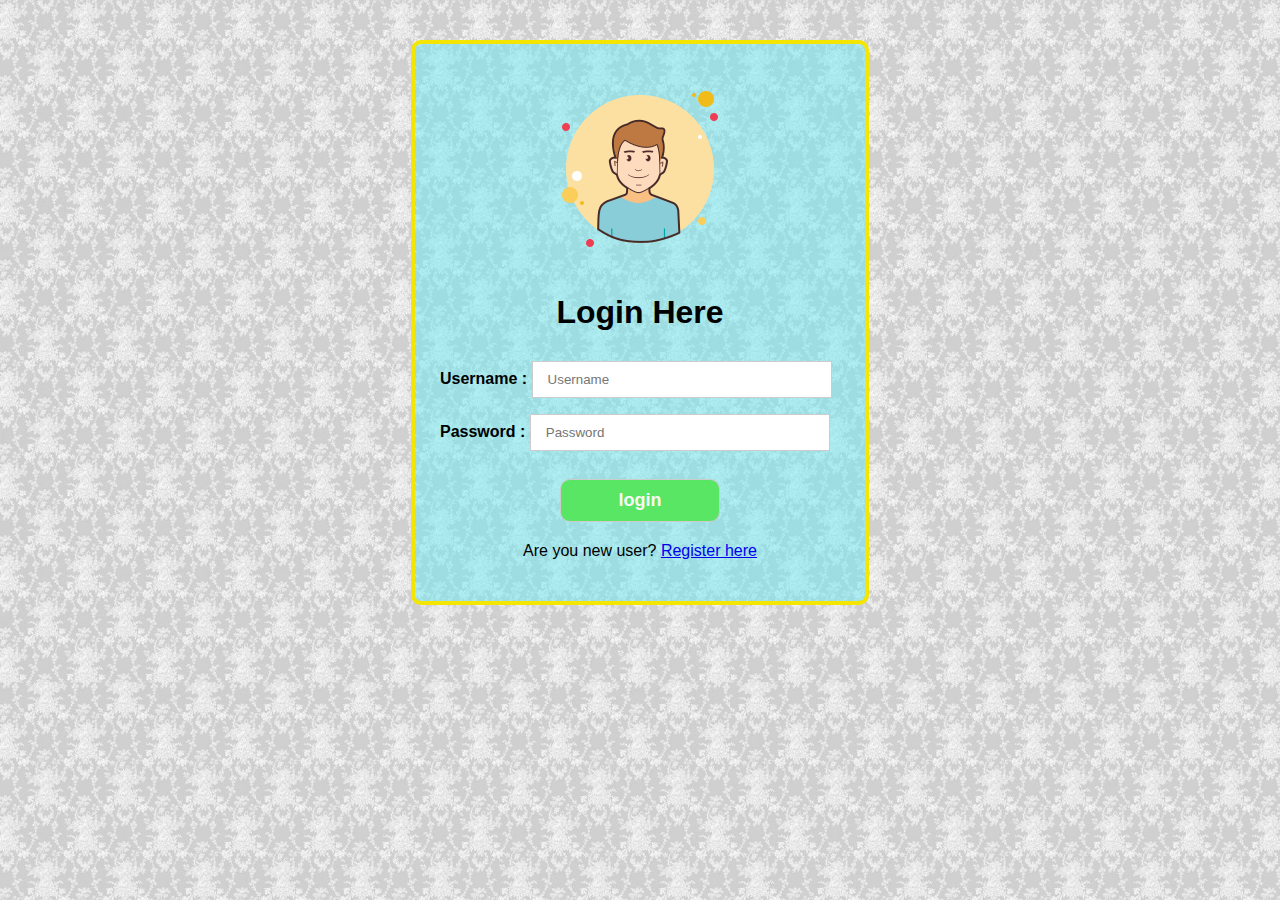
<file: Assignment1/index.html>
<!DOCTYPE html>
<html>
	<head>
		<title>TODO APP</title>
		<link rel="stylesheet" type="text/css" href="CSS/style.css">
		<script type="text/javascript" src="JS/home.js"></script>
	</head>
	<body>
		<main>
			<section class="login-section">
				<div class="login-form">
					<div class="login-img-container">
						<img  src="IMG/userH.png">
					</div>

					<h1>Login Here</h1>

					<span id="login_msg"></span>
					<form>
						<label>Username :</label>
						<input type="text" name="username" id="username" placeholder="Username" >
						<label>Password :</label>
						<input type="password" name="password" id="password"placeholder="Password" >
						<input id="login-btn" type="button" value="login">
						<p >
							Are you new user?
							<a href="./register.html">Register here</a>
						</p>
					</form>
				
				</div>
			</section>
			<script type="text/javascript" src="JS/home.js"></script>
		</main>

	</body>
</html>
</file>
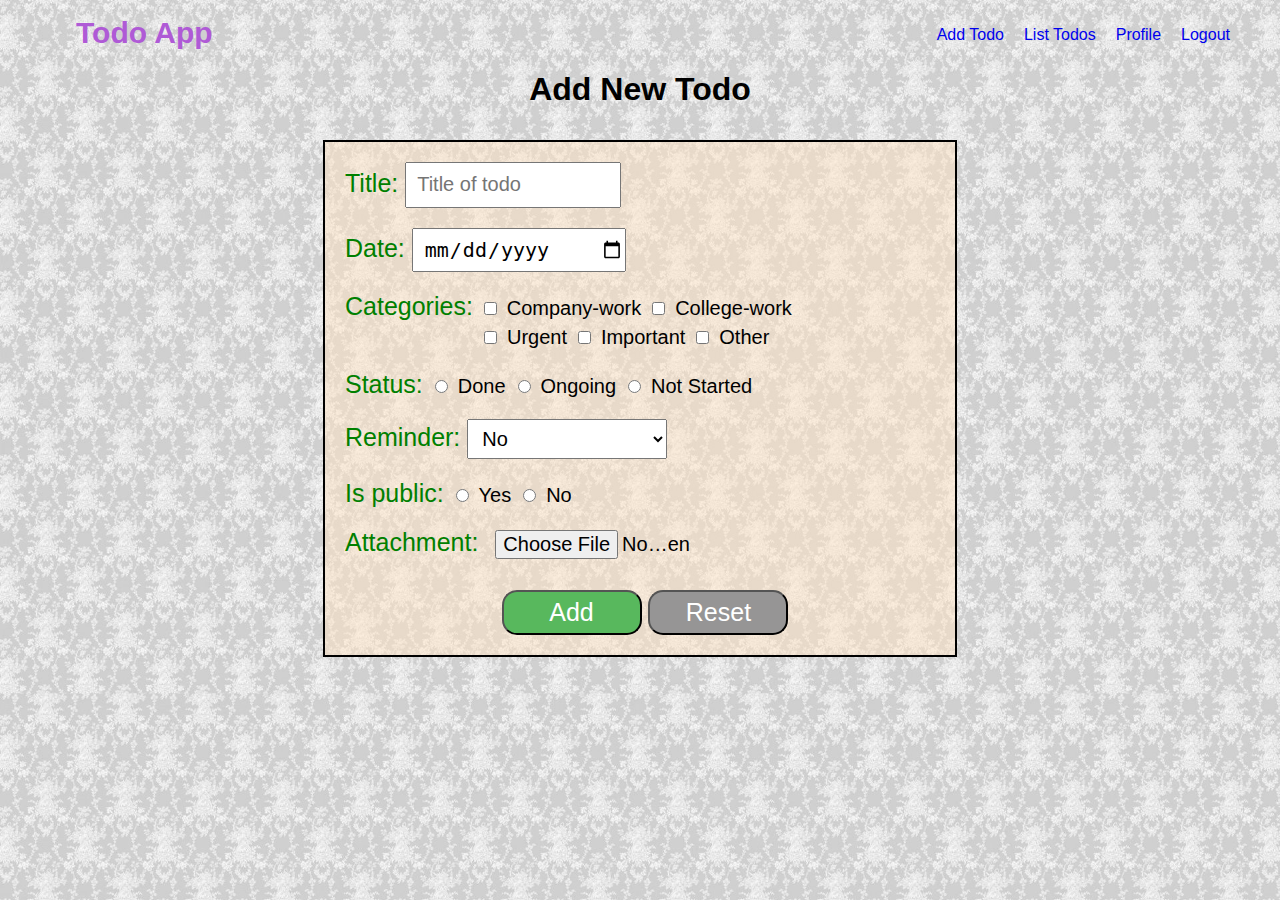
<file: Assignment1/addTodo.html>
<!DOCTYPE html>
<html>
<head>
	<title>Add Todo</title>		
	<link rel="stylesheet" type="text/css" href="CSS/style.css">
	<link rel="stylesheet" type="text/css" href="CSS/addTodo.css">
</head>
<body>
	<main class="container">
		<header>
			<div class="navbar">
				<ul>
				<label id="logo">Todo App</label>
				  <li><a id="logout" href="index.html">Logout</a></li>
				  <li><a href="profile.html">Profile</a></li>
				  <li><a href="todo-list.html">List Todos</a></li>
				  <li><a href="addTodo.html">Add Todo</a></li>
				</ul>
			</div>
		</header>

		<div class="heading">
			<h1>Add New Todo</h1>
		</div>


		<section class="addtodo-container">
			
			<div class="form-container">
			<form class="addtodo-forms">
				<div id="error" class="error-msg"></div>
				<div class="form-group">
					<label class="main-label" for="title">Title: </label>
					<input class="form-filed" id="title" type="text" name="title" placeholder="Title of todo">
				</div>
				<div class="form-group">
					<label class="main-label" for="date">Date: </label>
					<input class="form-filed" id="date" type="date" name="date">
				</div>
				<div class="form-group">
					<label class="main-label"  for="categories">Categories: </label>

					<div class="cat">
						<input type="checkbox" name="company-work" class="cat" id="company-work" value="Company-work">
						<label for="company-work">Company-work</label>
						<input type="checkbox" name="college-work" class="cat" id="college-work" value="College-work">
						<label for="college-work">College-work</label>
					</div>

					<div class="cat row2">
						<input type="checkbox" name="urgent" class="cat" id="urgent" value="Urgent">
						<label for="urgent">Urgent</label>
						<input type="checkbox" name="important" class="cat" id="important" value="Important">
						<label for="important">Important</label>
						<input type="checkbox" name="other" class="cat" id="other" value="Other">
						<label for="other">Other</label>
					</div>

				</div>
				
				
				<div class="form-group">
					<label class="main-label" for="status">Status:</label>
					<div class="cat">
						<input type="radio" name="status" id="mrkD" value="done">
						<label for="mrkD">Done</label>	
						<input type="radio" name="status" id="mrkO" value="ongoing">
						<label for="mrkO">Ongoing</label>
						<input type="radio" name="status" id="mrkN" value="not Started">
						<label for="mrkO">Not Started</label>	
					</div>
				</div>

				<div class="form-group ">
					<label class="main-label" for="reminder">Reminder:</label>
					<select class="form-filed" name="reminder" id="reminder" onchange="showRemDate()">
						<option value="No"><lable for="No">No</lable></option>
						<option value="Yes" ><lable for="Yes" >Yes</lable></option>
					</select>
				</div>

				<div class="form-group" id="reminder-date">
					<label class="main-label" for="remD">Reminder Date:</label>
					<input class="form-filed" id="remD" type="date" name="remD" >
				</div>

				<div class="form-group">
					<label class="main-label">Is public:</label>
					<div class="cat">
						<input id="isPublic" type="radio" name="ispublic" value="Yes">
						<label for="Yes" >Yes</label>
						<input id="isNotPublic" type="radio" name="ispublic" value="No">
						<label for="No" >No</label> 
					</div>
				</div>

				<div class="form-group">
					<label class="main-label" for="attachment">Attachment:</label>
					<input class="form-filed" type="file" name="attachment">
				</div>

				<div class="form-group buttons">
					<input id="add"class="form-control add-btn" type="button" name="add" value="Add">
					<input class="form-control reset-btn" type="reset" name="reset" value="Reset">
				</div>

				</div>
			</form>
			</div>
		</section>
	</main>
	<script type="text/javascript" src="JS/todo.js"></script>

</body>
</html>
</file>
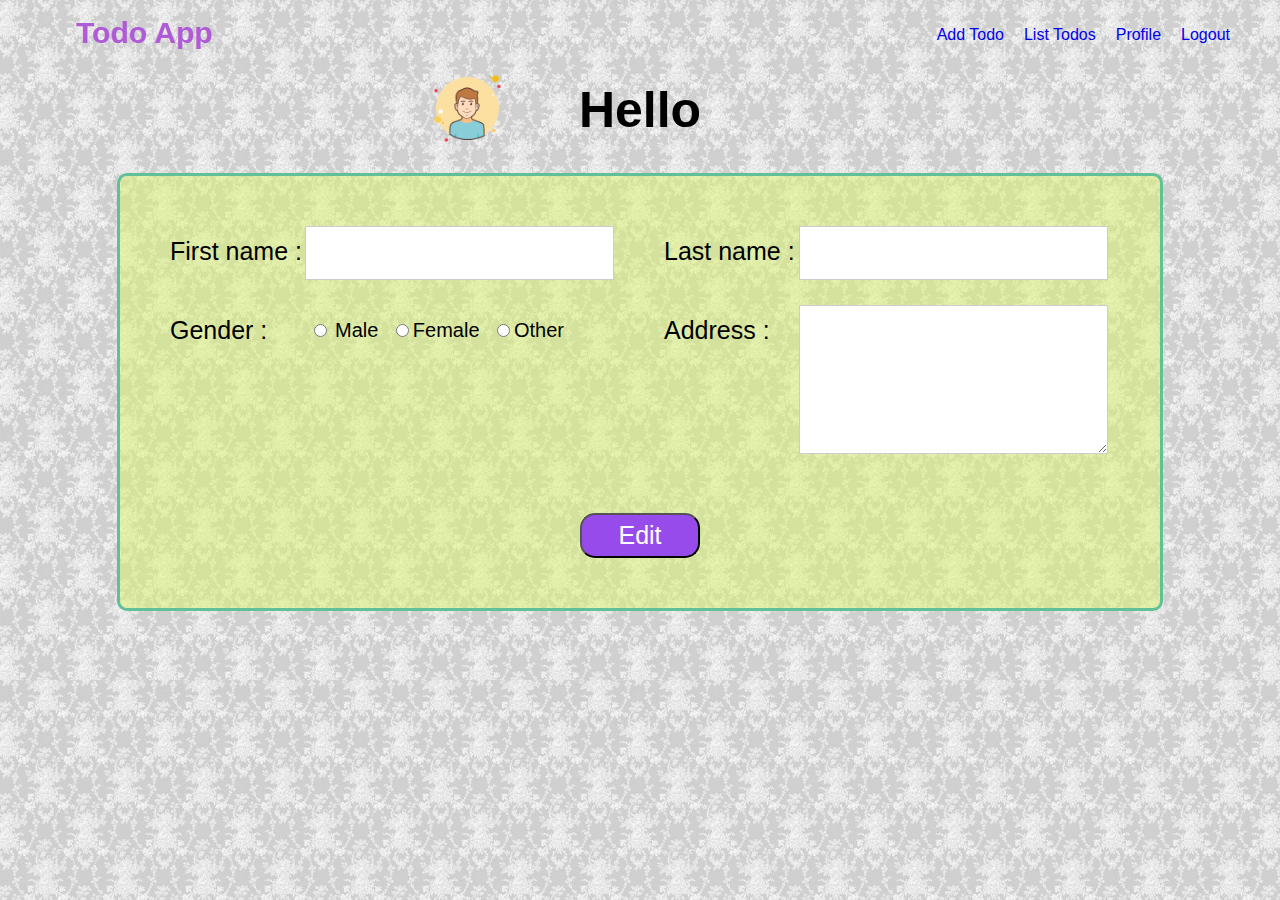
<file: Assignment1/profile.html>
<!DOCTYPE html>
<html>
<head>
	<title>Profile</title>
	<link rel="stylesheet" type="text/css" href="CSS/style.css">
	<link rel="stylesheet" type="text/css" href="CSS/style-profile.css">
	<script type="text/javascript">
		
	</script>
</head>
<body>

	<main>
		
		<header>
			<div class="navbar">
				<ul>
				<label id="logo">Todo App</label>
				  <li><a id="logout" href="index.html">Logout</a></li>
				  <li><a href="profile.html">Profile</a></li>
				  <li><a href="todo-list.html">List Todos</a></li>
				  <li><a href="addTodo.html">Add Todo</a></li>
				</ul>
			</div>
		</header>

		<section >
			<div class="profile-header heading">
				<div><img src="IMG/userH.png"></div>
				<h1>Hello 
					<span id="username"> </span>
				</h1>
			</div>
			<div class="userData">
				<div class="userData-container">
				<form>
					<div class="data-table">
						<div class="data-row">
							<div class="data-cell">
								<label>First name :</label>
								<input id="f-name" type="text" name="f-name" >
							</div>	
							<div class="data-cell cell2">
								<label> Last name :</label>
								<input id="l-name" type="text" name="l-name" >
							</div>	
						</div>

						<div class="data-row">
							<div class="data-cell">
								
								<label > Gender :</label>	
								<div id="gender" class="gender-radio" >
									<input class="gender-radio-btn" id='m' type="radio" value="Male" name="gender"> <span class="gender-label">Male</span>
									<input class="gender-radio-btn" id="f" type="radio" value="Female" name="gender"><span class="gender-label">Female</span>
									<input class="gender-radio-btn" id="o" type="radio" value="Other" name="gender"><span class="gender-label">Other</span>
								</div>

							</div>

							<div class="data-cell cell2">
									<label>Address :</label>
									<textarea id="address" type="text" name="address" ></textarea> 
							</div>
							
						</div>
						
						<div class="data-row">
							<div class="data-cell" >
								
								
							</div>
						</div>
							
					</div>
					
				</form>
				<div class="update-info-btn " id="update-info-btn">
					<input id="save-btn" class="p-btn" type="button" value="Save" >
					<input id="cancle-btn" class="p-btn" type="reset" value="cancle" >

				</div>
				<div class="edit-info-btn" id="edit-info-btn" >
					<button class="p-btn" id="edit-btn">Edit</button>
				</div>
			</div>
			
			</div>
				
		</section>
	</main>
	<script type="text/javascript" src="JS/profile.js"></script>

</body>
</html>
</file>
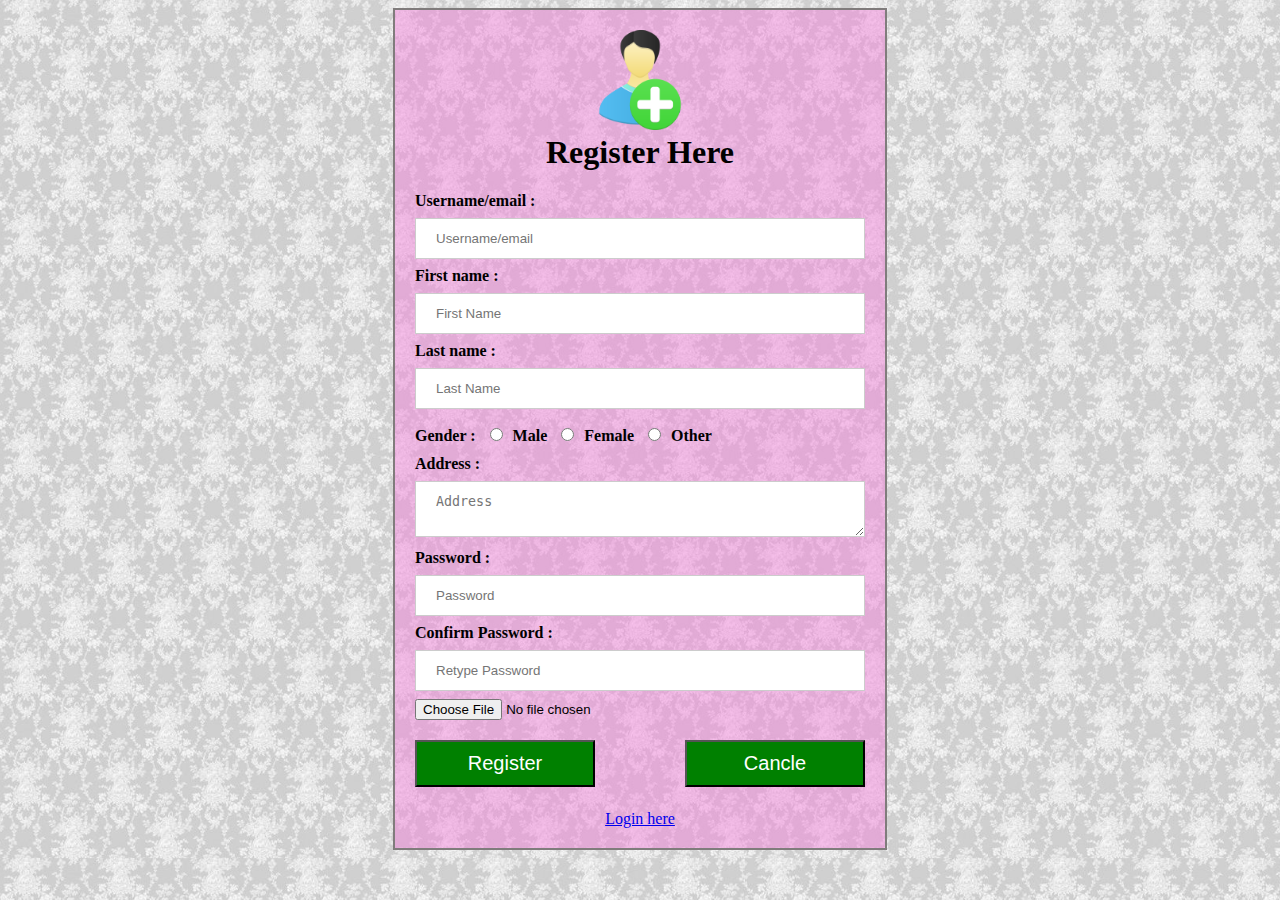
<file: Assignment1/register.html>
<!DOCTYPE html>
<html>
<head>
	<title>Register</title>
	<link rel="stylesheet" type="text/css" href="CSS/style-Register.css">
	<script type="text/javascript" src="JS/home.js"></script>
</head>
<body>
	<main>
		<section class="register-box">
			<div class="register-form">
				<div class="register-img-container">
					<img  src="IMG/addUser.ico">
				</div>
				
				<h1>Register Here</h1>
				
				<form>
					<label>Username/email :</label>
					<input id="username" type="text" name="username" placeholder="Username/email" >
					<label >First name :</label>
					<input id="f-name" type="text" name="f-name" placeholder="First Name"  >
					<label> Last name :</label>
					<input id="l-name" type="text" name="l-name" placeholder="Last Name"  >
					
					<div id="gender" class="gender-radio" >
						<label > Gender :</label>
						
							<input class="gender-radio-btn" id='m' type="radio" value="Male" name="gender"><label>Male</label>
					    	<input class="gender-radio-btn" id="f" type="radio" value="Female" name="gender"><label>Female</label>
					    	<input class="gender-radio-btn" id="o" type="radio" value="Other" name="gender"><label>Other</label>
					 </div>
				
					 <label>Address :</label>
					<textarea id="address" type="text" name="address" placeholder="Address" ></textarea> 
					<label>Password :</label>
					<input id="password" type="password" name="password" placeholder="Password" >
					<label>Confirm Password :</label>
					<input id="retype-password" type="password" name="retype-password" placeholder="Retype Password" required>
					<input type="file" name="profile-pic" accept="" >
				
					<div class="btn">
						<input id="register-btn" type="button" value="Register" >
						<input id="cancle-btn" type="reset" value="Cancle">
					</div>
				
					<div>
						<p><a href="index.html">Login here</a></p>
					</div>
					
				</form>
			</div>
		</section>
		<script type="text/javascript" src="JS/home.js"></script>

	</main>
</body>
</html>
</file>
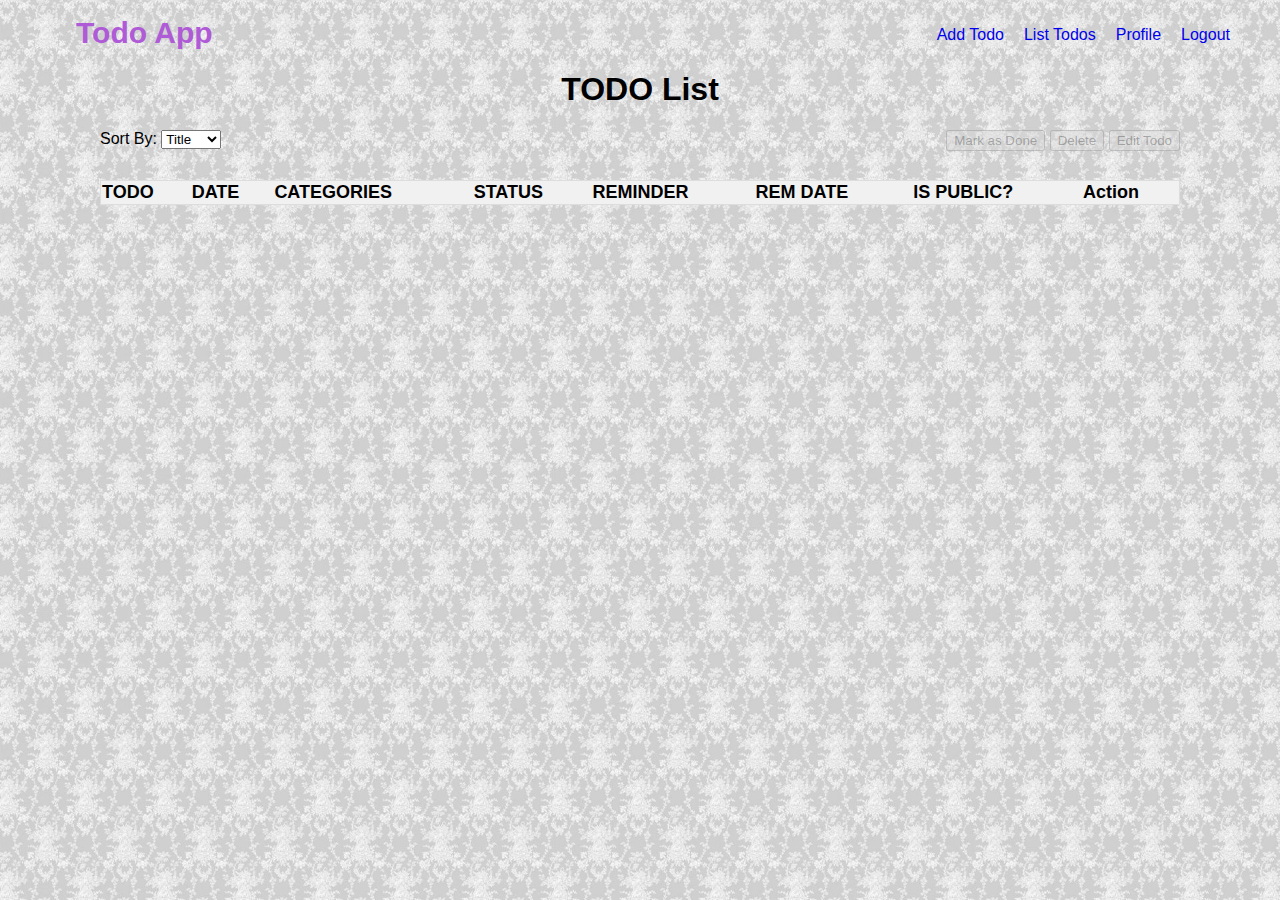
<file: Assignment1/todo-list.html>
<!DOCTYPE html>
<html>
<head>
	<title>TODO List</title>
	<link rel="stylesheet" type="text/css" href="CSS/style.css">
	<link rel="stylesheet" type="text/css" href="CSS/todo-list.css">
</head>
<body>
	<main class="container">
		
		<header>
			<div class="navbar">
				<ul>
				<label id="logo">Todo App</label>
				  <li><a id="logout" href="index.html">Logout</a></li>
				  <li><a href="profile.html">Profile</a></li>
				  <li><a href="todo-list.html">List Todos</a></li>
				  <li><a href="addTodo.html">Add Todo</a></li>
				</ul>
			</div>
		</header>

		<section class="list-cotainer">
			<div>
				<h1 class="heading">TODO List</h1>
			</div>
			
			
			<div class="list-table-cntainer">
				<div class="table-contorls">
					<div class="filters">
						<label for="sort-filter" >Sort By: </label>
						<select name="sort-filter" id="sort-filter" >
							<option value="Title">Title</option>
							<option value="Date">Date</option>
							<option value="Status">Status</option>
						</select>
					</div>
					<div class="action-btns">
						<button id="mrkD-todo">Mark as Done</button>
						<button id="delete-todo">Delete</button>
						<button id="edit-todo">Edit Todo</button>
					</div>
				</div>

				<table id="list-table">
					<thead>
						<tr class="table-header">
							<th>TODO</th>
							<th>DATE</th>
							<th>CATEGORIES</th>
							<th>STATUS</th>
							<th>REMINDER</th>
							<th>REM DATE</th>
							<th>IS PUBLIC?</th>
							<th>Action</th>
						</tr>
					</thead>
					<tbody id="table-body">
						
					</tbody>
					
				</table>				
			
			</div>
		</section>
		
	<script type="text/javascript" src="JS/todo-list.js"></script>
	</main>
</body>
</html>
</file>
<file: Assignment1/CSS/style.css>
body{
    margin: 0px;
    font-family: "Verdana",sans-serif;
    font-weight: normal;
    background-image: url("../IMG/bg13.jpg");
    background-size: cover;
    background-position: center;
    
}
header{
    position: relative;
    margin: 10px 40px 10px 20px;

}
ul li{
    display: inline;
    float: right;
    margin: 10px 10px;
}
ul li a{
    text-decoration: none;
}
    
#logo{      
    text-align: center;
    color: rgba(175, 90, 214);
    margin: 0 auto;
    padding: 14px 16px;
    font-size: 30px;
    font-weight: bolder;
}

.login-section{ 
	width: 400px;
    margin: 40px auto;
    border: 4px solid #f5e503;
    border-radius: 10px;
    padding: 25px;
    background-color: rgb(108, 234, 243, 0.5);
}
.login-img-container {
    margin: 0 auto;
    text-align: center;
}
.login-form h1{
    text-align: center;
}
.login-form label{
	display: inline;
	font-weight: bold;
}
.login-form input{
    width: 300px;
    padding: 10px 15px;
    margin: 8px 0px;
    border: 1px solid #ccc;
    box-sizing: border-box;
    display: inline-block;
}
#login-btn{
    margin: 20px auto;
    display: block;
    background-color: rgb(89, 230, 100);
    border-radius: 10px;
    width: 160px;
    color:#f8f8f2;
    font-size: 18px;
    font-weight: bold;
} 
.login-form p{
    text-align: center;
}
</file>
<file: Assignment1/CSS/addTodo.css>
.container{
	margin: 0;
	padding: 0;
}

.addtodo-container{
	text-align: center;
	padding: 10px;
}

.addtodo-forms{
	text-align: left;
	margin: 10px 10px 10px 20px
}

.heading{
	text-align: center;

}
.error-msg{
	color: red;
	font-size: 20px;
	display: none;
}

.form-group{
	font-size: 25px;
	margin:20px auto; 	 
}
.buttons{
	margin:10px auto 20px; 	 
	text-align: center;
}

.cat{
	display: inline-block;
}

.cat label{
	font-size: 20px;
}

.row2{
	padding-left: 135px;
}

.form-filed{
	font-size: 20px;
	padding-left: 10px;
	height: 40px;
    width: 200px;
}

.form-container{
	background-color: rgb(255, 228, 196, 0.5);
	border: 2px solid;
	width: 50%;
	margin: 0 auto;
}
.main-label{
	font-size: 25px;
	color: green;

}

.form-control{
	font-size: 25px;
	border-radius: 15px; 
	height: 45px;
	width: 140px;
	color: white;
	outline: none;
}	

#reminder-date{
	display: none;
}

.add-btn{
	background-color:#58b85d;
}

.add-btn:hover{
	color:#58b85d;
	background-color:  white;
}

.reset-btn{
	background-color: #969595;
	
}

.reset-btn:hover{
	color:#58b85d;
	background-color:  white;
}
</file>
<file: Assignment1/CSS/style-profile.css>
.userData label{
		font-size: 25px;
}

.userData-container{
	background-color: rgb(218, 243, 108, 0.5);
	margin: 30px auto;
    width: 940px;
    padding: 50px;
    box-sizing:content-box;
	border: 3px solid rgb(98, 192, 153);
	border-radius: 10px;
}

.heading h1{
	padding-top: 15px;
	margin-top: 0px;
	font-size: 50px;
	text-align: center;

}
.profile-header{
	padding: 0px 10px;
	position: relative;
	margin: 15px 25px 25px;
}
.profile-header img{
	display: inline-block;
	position: absolute;
	width: 85px;
	height: 85px;
	top:0;
	left: 400px;
}
.data-table{
	margin: 0 auto;
	display: block;
}
.data-row{
	display: inline-block;
	margin-bottom: 25px;
	
}

.data-cell{
	position: relative;
	/*border: 2px solid black;*/
	height: 50px;
	width: 444px;
	float: left;

}

.cell2{
	margin-left: 50px; 
}

.userData-container input[type=text], .userData-container input[type=password] {
  
     /* padding: 12px 20px; */
    /* margin: 8px 0px; */
    border: 1px solid #ccc;
    float: right;
    width: 290px;
    height: 50px;
    padding-left: 15px;
    font-size: 18px;

}

.userData-container textarea{
	border: 1px solid #ccc;
	height: 130px;
	width: 290px;
    right: 0px;
    position: absolute;
    font-size: 18px;
    padding-left: 15px;
    padding-top: 15px;
}
.gender-label{
	font-size: 20px;	
}

.data-table label{
    margin-top: 11px;
    margin-bottom: 11px;
    position: absolute;
}
.gender-radio{
	display: inline-block;
	right: 50px;
	position: absolute;
	margin-left: 20px;
	margin-top: 14px;
}
.gender-radio-btn{
	margin: 0 4px 0 13px; 
}
#edit-btn{

	display: block;
	margin: 0 auto;	
	background-color:#984beb;
}

.update-info-btn{
	margin: 0 auto;
	text-align: center;

}

.update-info-btn input{
	margin: 0 auto;
}

.edit-info-btn{
	margin-top:50px; 
	display: block;
}


.update-info-btn{
	display: none;
	margin-top:50px; 
}

#save-btn{
	background-color:#58b85d;
	margin-right: 25px;	 

}

#cancle-btn{
	background-color:#008CBA;
	margin-left: 25px;	 
}

.p-btn{
	font-size: 25px;
	border-radius: 15px; 
	height: 45px;
	width: 120px;
	color: white;
}
</file>
<file: Assignment1/CSS/style-Register.css>
body{
	background-image: url("../IMG/bg13.jpg");
    background-size: cover;
    background-position: center;
}
.register-box{
	background-color: hsla(313, 82%, 74%, 0.5);
	position: relative;
	margin: 0 auto;
	width: 450px;
	padding: 20px;
	border: 2px solid #807c7c;
}
.register-img-container{

	text-align: center;
	margin: 0 auto;
}
.register-img-container img{
	height: 100px;

}
.register-box h1{
	margin-top:0px; 
	text-align: center;

}
.register-box label{
	text-align: left;
	/*display: block;*/
	font-weight: bold;
}
input[type=text], input[type=password],textarea {
  width: 100%;
  padding: 12px 20px;
  margin: 8px 0px;
  border: 1px solid #ccc;
  box-sizing: border-box;
}

#register-btn{
	
	float: left;
}
#cancle-btn{
	float: right;
}
#register-btn, #cancle-btn{
display: block;
margin:  0 auto;
width: 40%;
margin-top: 20px;
background-color:green;
color: #fff;
font-size: 20px;
padding: 10px;
}

.register-box .btn{
 position: relative;
}


.register-box p{
	margin-top:90px;
	text-align: center;
	margin-bottom:0px;
}

.gender-radio{
	
	margin: 10px 0px;
}

.gender-radio-btn{  
	margin: 0px 10px;
}
</file>
<file: Assignment1/CSS/todo-list.css>
.container{
	margin: 0;
	padding: 0;
}


.heading{
  text-align: center;
  font-size: 
}

.table-contorls{
  position: relative;
  height:50px;
}

.filters{
  display: inline;
  position: relative;
  float: left;
}

.action-btns{
  display: inline-block;
  position: absolute;
  right: 0;
  height: 10px;
}

.list-table-cntainer{
  padding-left: 100px;
  padding-right: 100px;
}

#list-table{
  border-collapse: collapse;
  width: 100%;
  border: 1px solid #ddd;
  font-size: 18px;
}

#list-table{
  text-align: left;
  padding: 12px;
}

#list-table th,#list-table td{
  border-bottom:  1px solid #ddd;
}

#list-table th,#list-table tr:hover{
   background-color: #f1f1f1;
}
</file>
